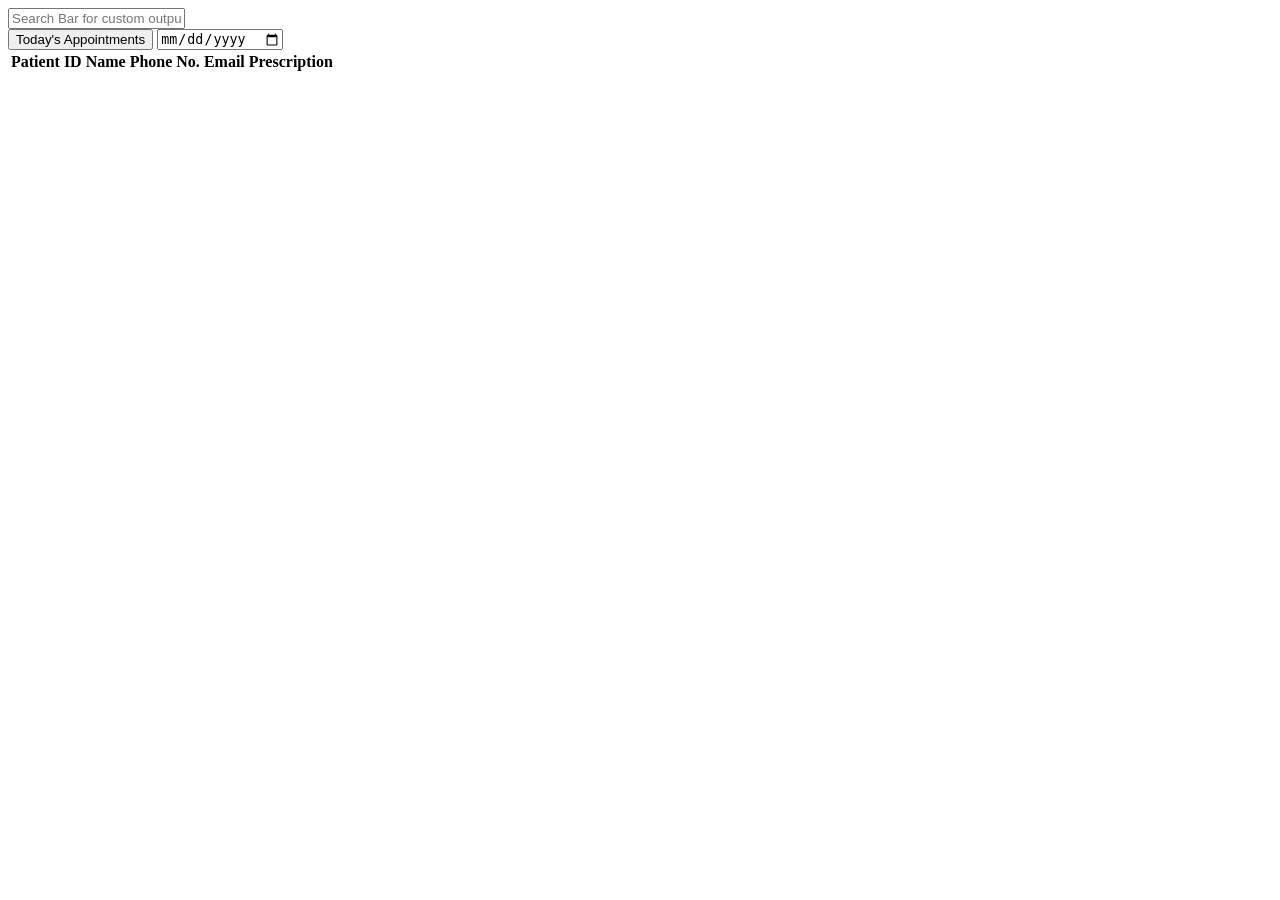
<file: app/src/main/resources/templates/doctor/doctorDashboard.html>
<!-- doctorDashboard.html -->
<!DOCTYPE html>
<html lang="en" xmlns:th="http://www.thymeleaf.org">
<head>
    <meta charset="UTF-8">
    <title>Doctor Dashboard</title>
    
    <!-- Favicon -->
    <link rel="icon" type="image/png" th:href="@{/assets/images/logo/logo.png}" />
    
    <!-- Stylesheets -->
    <link rel="stylesheet" th:href="@{/assets/css/adminDashboard.css}">
    <link rel="stylesheet" th:href="@{/assets/css/doctorDashboard.css}">
    <link rel="stylesheet" th:href="@{/assets/css/style.css}">
    
    <!-- Utility and Render Scripts -->
    <script th:src="@{/js/render.js}" defer></script>
    <script th:src="@{/js/util.js}" defer></script>
    
    <!-- Component Scripts -->
    <script th:src="@{/js/components/header.js}" defer></script>
    <script th:src="@{/js/components/footer.js}" defer></script>
    <script th:src="@{/js/components/patientRows.js}" defer></script>
    
    <!-- Services and Main Logic -->
    <script th:src="@{/js/services/patientServices.js}" defer></script>
    <script type="module" th:src="@{/js/services/doctorDashboard.js}" defer></script>
</head>
<body onload="renderContent()">
    <!-- Main Layout Container -->
    <div class="container">
        <!-- Structural Wrapper -->
        <div class="wrapper">
            
            <!-- Header Placeholder -->
            <div id="header"></div>
            
            <!-- Main Content Area -->
            <div class="main-content">
                
                <!-- Search Bar -->
                <input type="text" id="searchBar" class="searchBar" placeholder="Search Bar for custom output" />
                
                <!-- Filter Controls -->
                <div class="filters">
                    <button id="todayButton">Today's Appointments</button>
                    <input type="date" id="datePicker" />
                </div>
                
                <!-- Patient Records Table -->
                <table id="patientTable">
                    <thead>
                        <tr>
                            <th>Patient ID</th>
                            <th>Name</th>
                            <th>Phone No.</th>
                            <th>Email</th>
                            <th>Prescription</th>
                        </tr>
                    </thead>
                    <tbody id="patientTableBody">
                        <!-- Dynamic content will be inserted here -->
                    </tbody>
                </table>
                
            </div>
            
            <!-- Footer Placeholder -->
            <div id="footer"></div>
            
        </div>
    </div>
</body>
</html>
</file>
